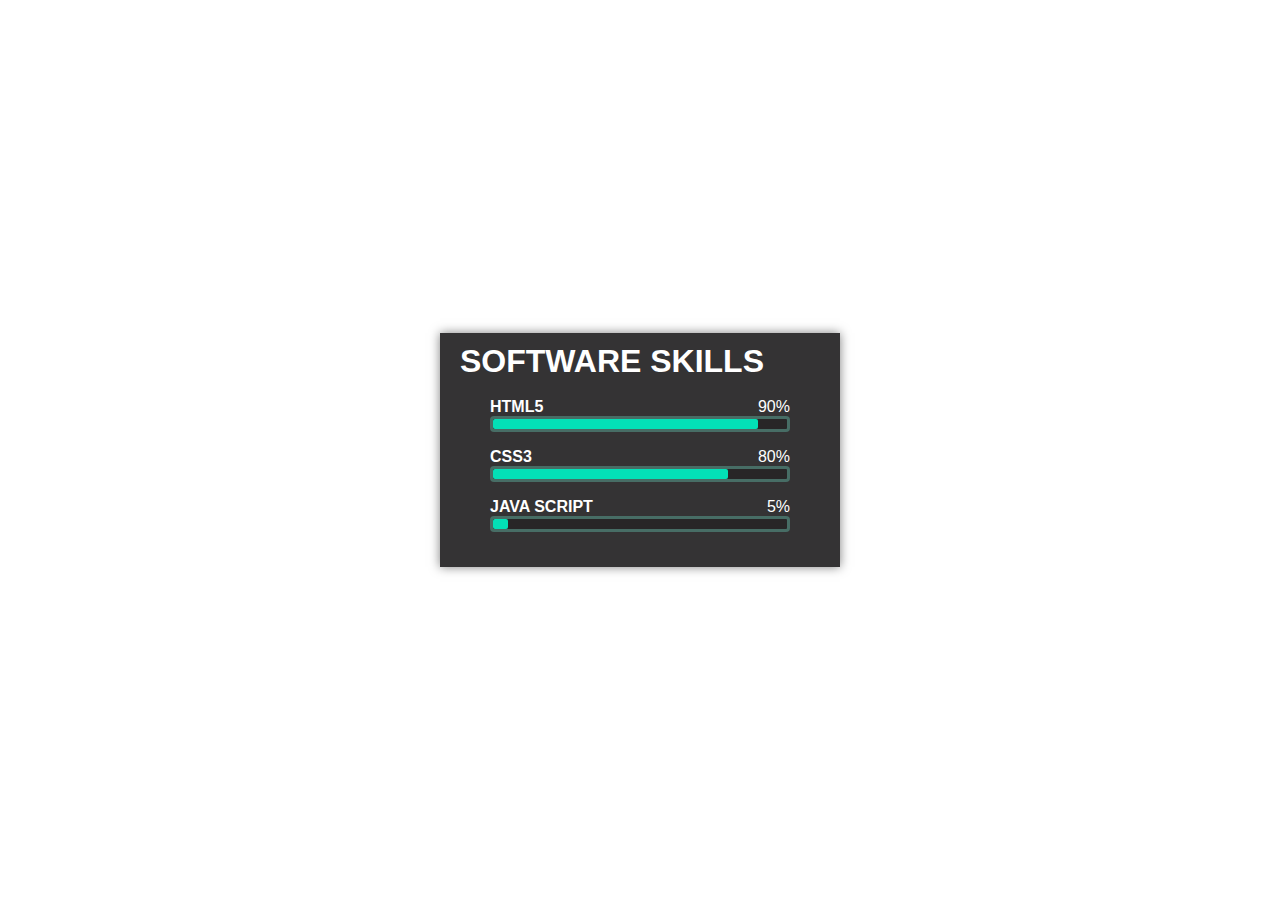
<file: elements of page/softvare levels/index.html>
<!DOCTYPE html>
<html lang="en">
  <head>
    <meta charset="UTF-8" />
    <meta name="viewport" content="width=device-width, initial-scale=1.0" />
    <meta http-equiv="X-UA-Compatible" content="ie=edge" />
    <link rel="stylesheet" href="./css/styles.css" />
    <title>test</title>
  </head>
  <body>
    <div class="box">
      <h1 class="box__hero">Software skills</h1>
      <div class="skills">
        <p class="skill__name">html5</p>
        <p class="skill__level">90%</p>
        <div class="skill__border">
          <div class="skill__border--fill" style="width: 90%"></div>
        </div>
      </div>
      <div class="skills">
        <p class="skill__name">css3</p>
        <p class="skill__level">80%</p>
        <div class="skill__border">
          <div class="skill__border--fill" style="width: 80%"></div>
        </div>
      </div>
      <div class="skills">
        <p class="skill__name">Java Script</p>
        <p class="skill__level">5%</p>
        <div class="skill__border">
          <div class="skill__border--fill" style="width: 5%"></div>
        </div>
      </div>
      <!-- <div class="skills">
        <p class="skill__name">html5</p>
        <p class="skill__level">90%</p>
        <div class="skill__border">
          <div class="skill__border--fill" style="width: 90%"></div>
        </div>
      </div> -->
    </div>
  </body>
</html>
</file>
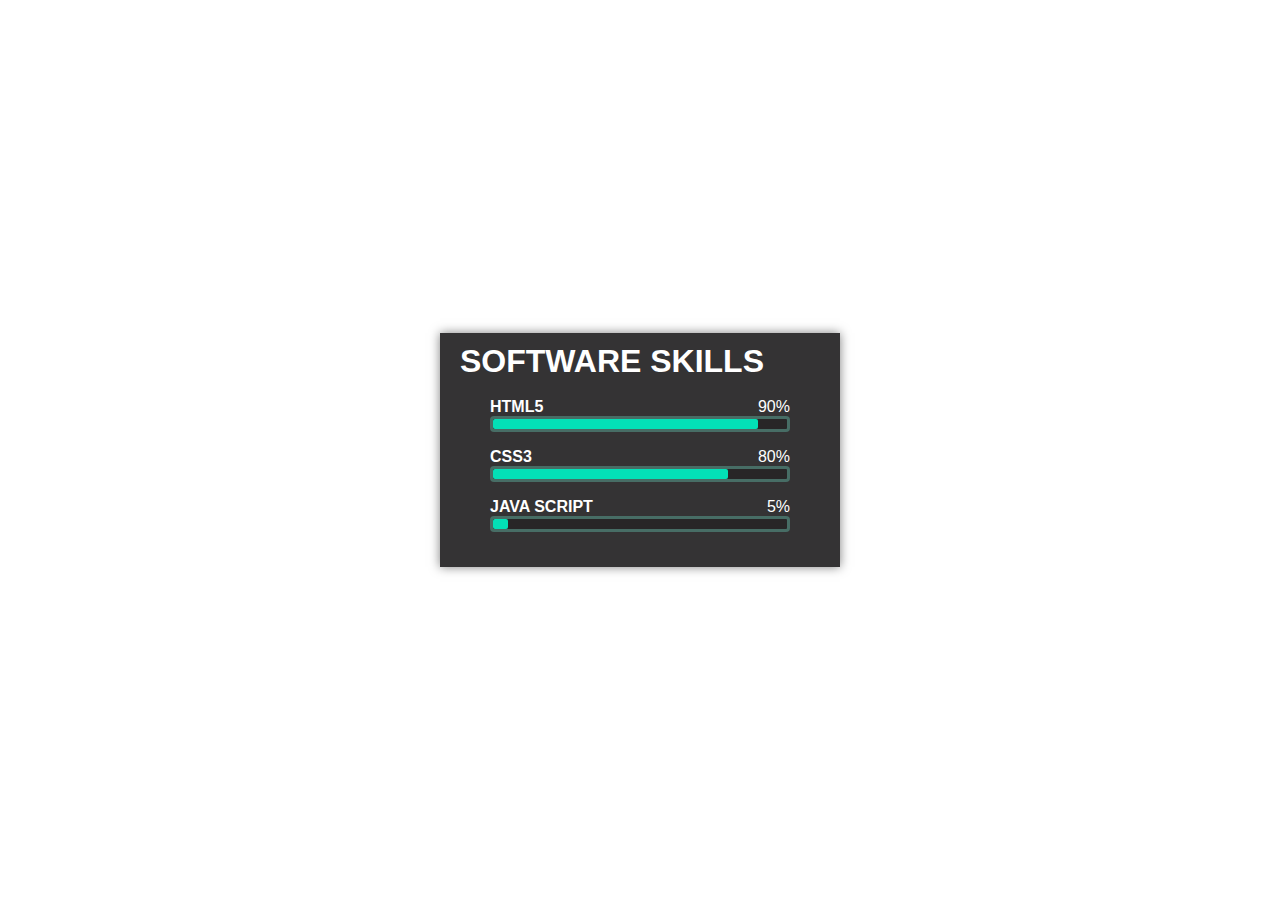
<file: elements of page/Skills Level/css/index.html>
<!DOCTYPE html>
<html lang="en">
  <head>
    <meta charset="UTF-8" />
    <meta name="viewport" content="width=device-width, initial-scale=1.0" />
    <meta http-equiv="X-UA-Compatible" content="ie=edge" />
    <link rel="stylesheet" href="./styles.css" />
    <title>test</title>
  </head>
  <body>
    <div class="box">
      <h1 class="box__hero">Software skills</h1>
      <div class="skills">
        <p class="skill__name">html5</p>
        <p class="skill__level">90%</p>
        <div class="skill__border">
          <div class="skill__border--fill" style="width: 90%"></div>
        </div>
      </div>
      <div class="skills">
        <p class="skill__name">css3</p>
        <p class="skill__level">80%</p>
        <div class="skill__border">
          <div class="skill__border--fill" style="width: 80%"></div>
        </div>
      </div>
      <div class="skills">
        <p class="skill__name">Java Script</p>
        <p class="skill__level">5%</p>
        <div class="skill__border">
          <div class="skill__border--fill" style="width: 5%"></div>
        </div>
      </div>
      <!-- <div class="skills">
        <p class="skill__name">html5</p>
        <p class="skill__level">90%</p>
        <div class="skill__border">
          <div class="skill__border--fill" style="width: 90%"></div>
        </div>
      </div> -->
    </div>
  </body>
</html>
</file>
<file: elements of page/softvare levels/css/styles.css>
* {
  margin: 0;
  padding: 0;
}

.box {
  position: absolute;
  top: 50%;
  left: 50%;
  transform: translate(-50%, -50%);
  width: 400px;
  background-color: #343334;
  box-shadow: 0 0 10px rgba(0, 0, 0, 0.5);
  font-family: sans-serif;
}
.box__hero{
    color: #fff;
    text-transform: uppercase;
    padding: 10px 20px;
}
.skills {
  display: flex;
  flex-wrap: wrap;
  justify-content: space-between;
  width: 300px;
  margin: auto;
  padding: 0.5rem;
}
.skills:last-child{
    padding-bottom: 35px;
}
.skill__border {
  width: 100%;
  height: 10px;
  border: 3px solid #476d65;
  background-color: #282627;
  border-radius: 4px;
}
.skill__border--fill {
  background-color: #03e1b7;
  width: 100%;
  height: 10px;
  border-radius: 2px;
}
.skill__name{
    text-transform: uppercase;
    font-weight: bold;
    color: #fff;
}
.skill__level{
    color: #fff;
}
</file>
<file: elements of page/Skills Level/css/styles.css>
* {
  margin: 0;
  padding: 0;
}

.box {
  position: absolute;
  top: 50%;
  left: 50%;
  transform: translate(-50%, -50%);
  width: 400px;
  background-color: #343334;
  box-shadow: 0 0 10px rgba(0, 0, 0, 0.5);
  font-family: sans-serif;
}
.box__hero{
    color: #fff;
    text-transform: uppercase;
    padding: 10px 20px;
}
.skills {
  display: flex;
  flex-wrap: wrap;
  justify-content: space-between;
  width: 300px;
  margin: auto;
  padding: 0.5rem;
}
.skills:last-child{
    padding-bottom: 35px;
}
.skill__border {
  width: 100%;
  height: 10px;
  border: 3px solid #476d65;
  background-color: #282627;
  border-radius: 4px;
}
.skill__border--fill {
  background-color: #03e1b7;
  width: 100%;
  height: 10px;
  border-radius: 2px;
}
.skill__name{
    text-transform: uppercase;
    font-weight: bold;
    color: #fff;
}
.skill__level{
    color: #fff;
}
</file>
